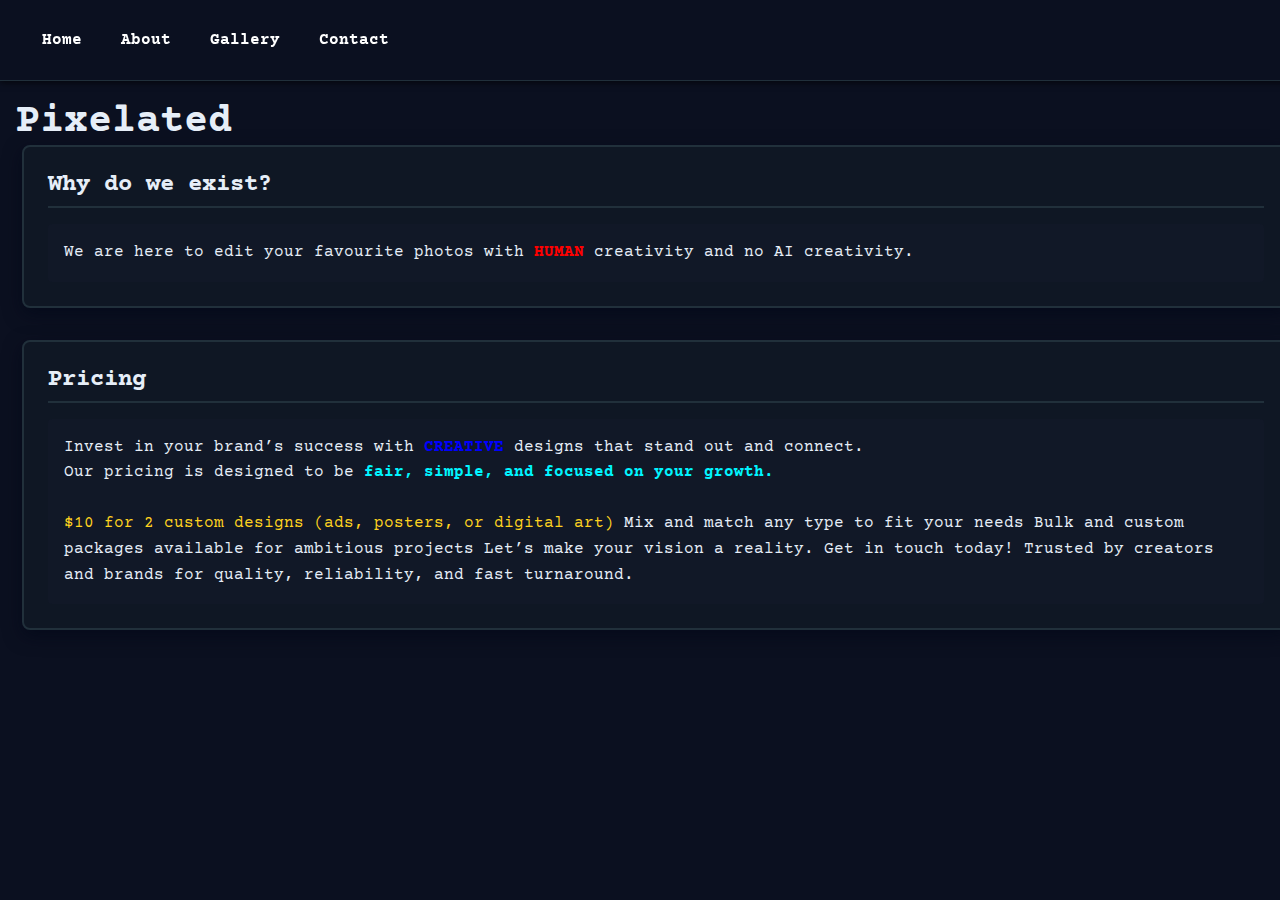
<file: index.html>
<!DOCTYPE html>
<html lang="en">

<head>
    <meta charset="UTF-8">
    <meta name="viewport" content="width=device-width, initial-scale=1.0">
    <link rel="preconnect" href="https://fonts.googleapis.com">
    <link rel="preconnect" href="https://fonts.gstatic.com" crossorigin>
    <link href="https://fonts.googleapis.com/css2?family=Bitcount+Grid+Single:wght@100..900&display=swap"
        rel="stylesheet">
    <link rel="preconnect" href="https://fonts.googleapis.com">
    <link rel="preconnect" href="https://fonts.gstatic.com" crossorigin>
    <link href="https://fonts.googleapis.com/css2?family=Courier+Prime:ital,wght@0,400;0,700;1,400;1,700&display=swap"
        rel="stylesheet">
    <link rel="stylesheet" href="style.css">
    <title>Pixelated | Index</title>
    <script>
        document.addEventListener('DOMContentLoaded', function () {
            const detailsBox = document.querySelector('.details-box');
            let lastScrollY = window.scrollY;

            window.addEventListener('scroll', function () {
                const currentScrollY = window.scrollY;

                if (currentScrollY > lastScrollY && currentScrollY > 100) {
                    // Scrolling down
                    detailsBox.classList.remove('slide-in-left');
                    detailsBox.classList.add('slide-out-left');
                } else if (currentScrollY < lastScrollY) {
                    // Scrolling up
                    detailsBox.classList.remove('slide-out-left');
                    detailsBox.classList.add('slide-in-left');
                }

                lastScrollY = currentScrollY;
            });
        });
    </script>
</head>

<body>

    <header>
        <nav>
            <ul>
                <li><a href="index.html">Home</a></li>
                <li><a href="about.html">About</a></li>
                <li><a href="gallery.html">Gallery</a></li>
                <li><a href="contact.html">Contact</a></li>
            </ul>
        </nav>


    </header>

    <main>
        <h1 class="tracking-in-contract-bck">Pixelated</h1>
        <div class="details-box slide-in-left">
            <h2>Why do we exist?</h2>
            <div class="content">
                <p>We are here to edit your favourite photos with <span class="tracking-in-contract-bck"
                        style="color: red; font-weight: bolder;">HUMAN</span> creativity and no AI creativity.</p>
            </div>
        </div>
        <div class="details-box slide-in-left">
            <h2>Pricing</h2>
            <div class="content">
                <p>Invest in your brand’s success with <span style="color: blue; font-weight: bolder;">CREATIVE</span> designs that stand out and connect.<br>
                    Our pricing is
                    designed to be <span style="color: #00f5ff; font-weight: bolder;">fair, simple, and focused on your growth.</span><br><br>

                    <span style="color: rgba(255,210,031);">$10 for 2 custom designs
                    (ads, posters, or digital art)</span>
                    Mix and match any type to fit your needs
                    Bulk and custom packages available for ambitious projects
                    Let’s make your vision a reality. Get in touch today!

                    Trusted by creators and brands for quality, reliability, and fast turnaround.
                </p>
            </div>
        </div>
    </main>

</body>

</html>
</file>
<file: style.css>
:root {
  /* Dark UI palette */
  --bg: #0b1020; /* page background */
  --surface: #0f1724; /* primary surface / cards */
  --muted-surface: #111827; /* secondary surface */
  --border: #21303b; /* borders */
  --text: #e6eef8; /* primary text */
  --muted-text: #9aa7b2; /* secondary text */
  --accent: #00bcd4; /* cyan accent */
  --accent-2: #ff6b6b; /* warm/pink accent */
  --accent-warm: #ffd21f; /* warm yellow accent */
  --hover: rgba(255,255,255,0.06);
}

body {
  font-family: 'Courier Prime', Courier, monospace;
  margin: 0;
  padding: 0;
  background-color: var(--bg);
  color: var(--text);
}

@-webkit-keyframes tracking-in-contract-bck {
  0% {
    letter-spacing: 1em;
    -webkit-transform: translateZ(400px);
            transform: translateZ(400px);
    opacity: 0;
  }
  40% {
    opacity: 0.6;
  }
  100% {
    -webkit-transform: translateZ(0);
            transform: translateZ(0);
    opacity: 1;
  }
}
@keyframes tracking-in-contract-bck {
  0% {
    letter-spacing: 1em;
    -webkit-transform: translateZ(400px);
            transform: translateZ(400px);
    opacity: 0;
  }
  40% {
    opacity: 0.6;
  }
  100% {
    -webkit-transform: translateZ(0);
            transform: translateZ(0);
    opacity: 1;
  }
}


.tracking-in-contract-bck {
    -webkit-animation: tracking-in-contract-bck 0.8s cubic-bezier(0.215, 0.610, 0.355, 1.000) both;
    animation: tracking-in-contract-bck 0.8s cubic-bezier(0.215, 0.610, 0.355, 1.000) both;
}

nav {
  background-color: transparent;
  padding: 0;
}

nav ul {
    list-style: none;
    margin: 0;
    padding: 0;
  display: flex;
  justify-content: flex-end;
  align-items: center; /* vertically center nav items inside header */
  gap: 1.25rem; /* spacing between links */
}

nav li {
  margin-left: 0; /* spacing handled with gap */
}

nav a {
    color: white;
    text-decoration: none;
    font-weight: bold;
  display: inline-block;
  padding: 0.4rem 0.6rem; /* vertical padding so links align with header height */
  line-height: 1; /* keep link height tight */
  border-radius: 4px;
}

nav a:hover {
  color: #ddd;
  background: rgba(255,255,255,0.04);
}

header {
  display: flex;
  align-items: center;
  justify-content: space-between;
  padding: 0 2rem;
  height: 80px;
  background-color: var(--bg);
  position: fixed;
  width: 100%;
  top: 0;
  z-index: 1000;
  border-bottom: 1px solid var(--border);
  box-shadow: 0 2px 6px rgba(0,0,0,0.6);
}

h1 {
  margin: 0;
  font-size: 2.5rem;
  color: var(--text);
  text-align: left;
  transition: filter 0.3s ease, color 0.2s ease;
}

/* utility class for later color inversion toggles */
.title--invert {
  filter: invert(1) hue-rotate(180deg);
}

.title--swap {
  /* alternative: swap foreground/background using palette */
  color: var(--bg);
  background: var(--text);
  padding: 0 0.25rem;
  border-radius: 2px;
}

/* inline highlights and accents */
.highlight {
  color: var(--accent-2);
  font-weight: 700;
}

.accent {
  color: var(--accent);
  font-weight: 700;
}

.accent-2 {
  color: var(--accent-2);
  font-weight: 700;
}

.accent-warm {
  color: var(--accent-warm);
  font-weight: 700;
}

main {
  padding: 100px 1rem 1rem; /* top padding to clear the fixed header */
  width: 100%;
}

.details-box {
  background-color: var(--surface);
  border: 2px solid var(--border);
  border-radius: 8px;
  padding: 1.5rem;
  width: 95%;
  margin: 2rem auto;
  margin-top: 0; /* spacing handled by main padding */
  box-shadow: 0 6px 18px rgba(2,6,23,0.6);
}

.details-box h2 {
  color: var(--text);
  margin-top: 0;
  margin-bottom: 1rem;
  border-bottom: 2px solid var(--border);
  padding-bottom: 0.5rem;
}

.details-box .content {
  padding: 1rem;
  background-color: var(--muted-surface);
  border-radius: 4px;
  color: var(--text);
}

.details-box p {
    margin: 0;
    line-height: 1.6;
}

.slide-in-left {
    -webkit-animation: slide-in-left 0.5s cubic-bezier(0.250, 0.460, 0.450, 0.940) both;
    animation: slide-in-left 0.5s cubic-bezier(0.250, 0.460, 0.450, 0.940) both;
}

@-webkit-keyframes slide-in-left {
    0% {
        -webkit-transform: translateX(-1000px);
        transform: translateX(-1000px);
        opacity: 0;
    }
    100% {
        -webkit-transform: translateX(0);
        transform: translateX(0);
        opacity: 1;
    }
}

@keyframes slide-in-left {
    0% {
        -webkit-transform: translateX(-1000px);
        transform: translateX(-1000px);
        opacity: 0;
    }
    100% {
        -webkit-transform: translateX(0);
        transform: translateX(0);
        opacity: 1;
    }
}

.slide-in-left {
	-webkit-animation: slide-in-left 0.5s cubic-bezier(0.250, 0.460, 0.450, 0.940) both;
	        animation: slide-in-left 0.5s cubic-bezier(0.250, 0.460, 0.450, 0.940) both;
}

@-webkit-keyframes slide-in-left {
  0% {
    -webkit-transform: translateX(-1000px);
            transform: translateX(-1000px);
    opacity: 0;
  }
  100% {
    -webkit-transform: translateX(0);
            transform: translateX(0);
    opacity: 1;
  }
}
@keyframes slide-in-left {
  0% {
    -webkit-transform: translateX(-1000px);
            transform: translateX(-1000px);
    opacity: 0;
  }
  100% {
    -webkit-transform: translateX(0);
            transform: translateX(0);
    opacity: 1;
  }
}

.slide-out-left {
	-webkit-animation: slide-out-left 0.5s cubic-bezier(0.550, 0.085, 0.680, 0.530) both;
	        animation: slide-out-left 0.5s cubic-bezier(0.550, 0.085, 0.680, 0.530) both;
}

@-webkit-keyframes slide-out-left {
  0% {
    -webkit-transform: translateX(0);
            transform: translateX(0);
    opacity: 1;
  }
  100% {
    -webkit-transform: translateX(-1000px);
            transform: translateX(-1000px);
    opacity: 0;
  }
}
@keyframes slide-out-left {
  0% {
    -webkit-transform: translateX(0);
            transform: translateX(0);
    opacity: 1;
  }
  100% {
    -webkit-transform: translateX(-1000px);
            transform: translateX(-1000px);
    opacity: 0;
  }
}
</file>
